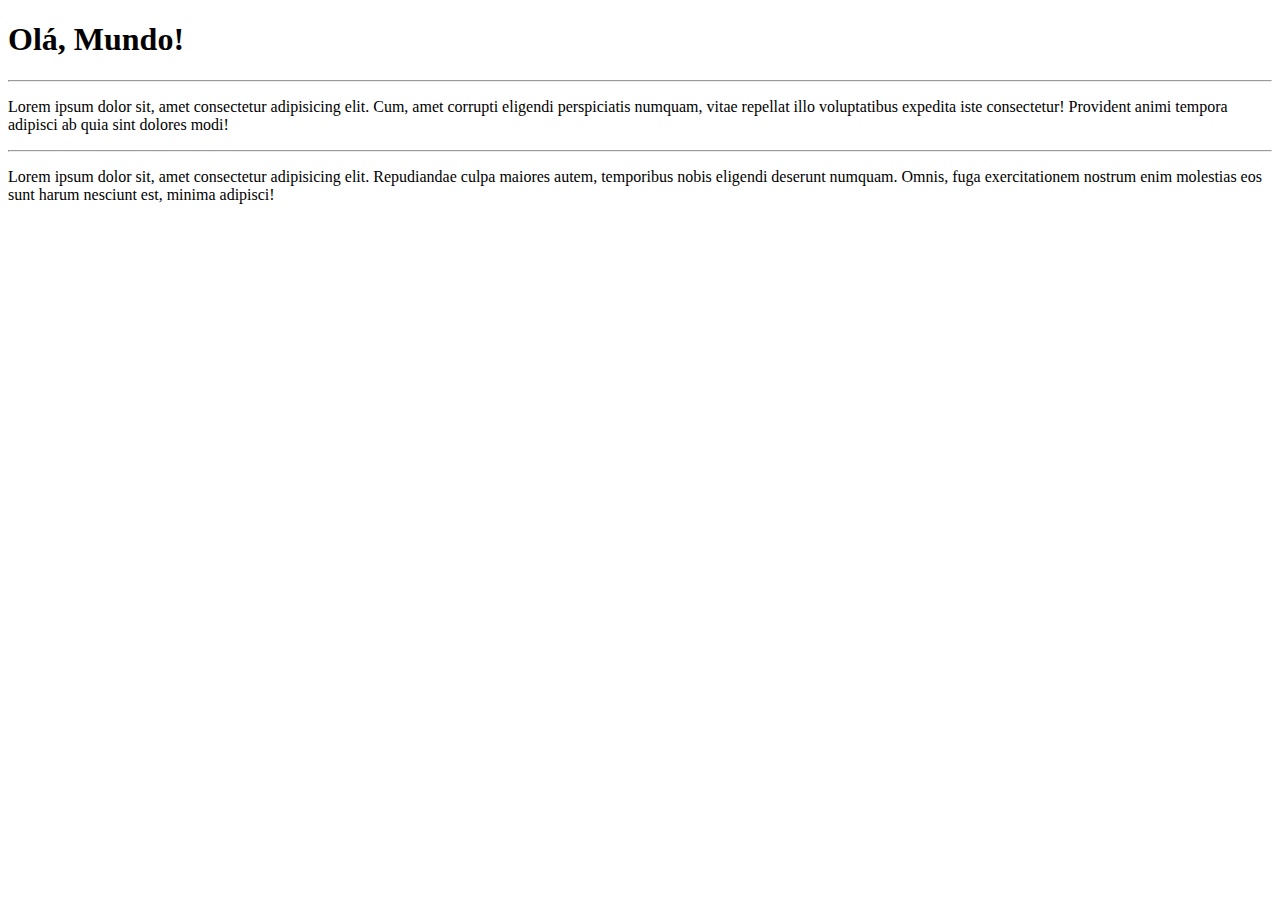
<file: SiteBasico/index.html>
<!DOCTYPE html>
<html lang="pt-br">
<head>
    <meta charset="UTF-8">
    <meta name="viewport" content="width=device-width, initial-scale=1.0">
    <title>Site Basico</title>

  
</head>
<body>
    <h1>Olá, Mundo!</h1>


    <hr>

    <p>Lorem ipsum dolor sit, amet consectetur adipisicing elit. Cum, amet corrupti eligendi perspiciatis numquam, vitae repellat illo voluptatibus expedita iste consectetur! Provident animi tempora adipisci ab quia sint dolores modi!</p>
    <hr>

<p>Lorem ipsum dolor sit, amet consectetur adipisicing elit. Repudiandae culpa maiores autem, temporibus nobis eligendi deserunt numquam. Omnis, fuga exercitationem nostrum enim molestias eos sunt harum nesciunt est, minima adipisci!</p>
</body>
</html>
</file>
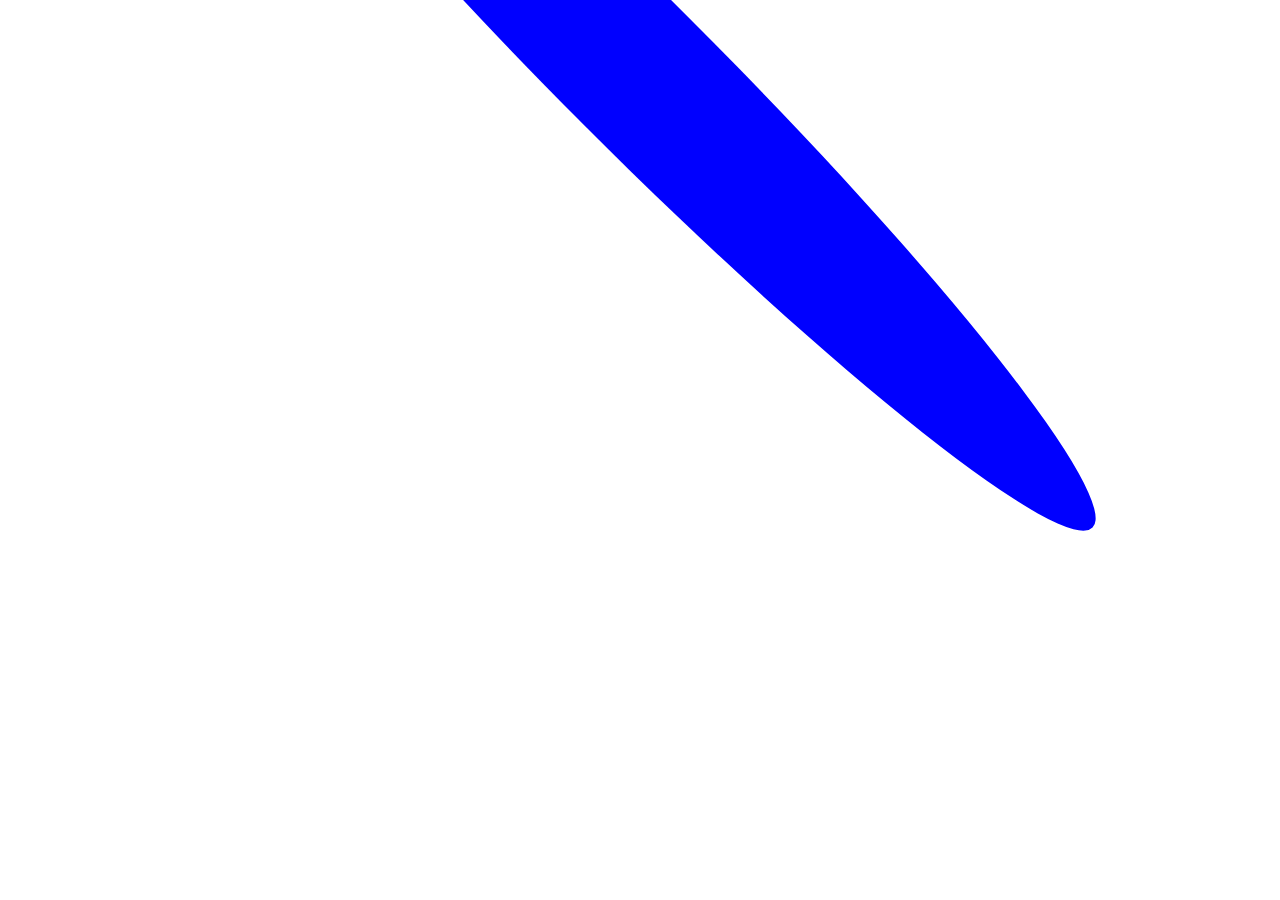
<file: GotaCSS/droplet.html>
<!DOCTYPE html>
<html lang="pt-br">
<head>
    <meta charset="UTF-8">
    <meta name="viewport" content="width=device-width, initial-scale=1.0">
    <title>Gota Em CSS</title>
     <link rel="stylesheet" href="style.css">
</head>
<body>
    <div class = "droplet"></div>
</body>
</html>
</file>
<file: GotaCSS/style.css>
body{
    margin: 0;
    
}

.droplet{

    background-color: blue;
    height: 150px;
    width: 150;
    border-radius: 0% 50% 50% 50%;
    transform: rotate(45deg);
}
</file>
